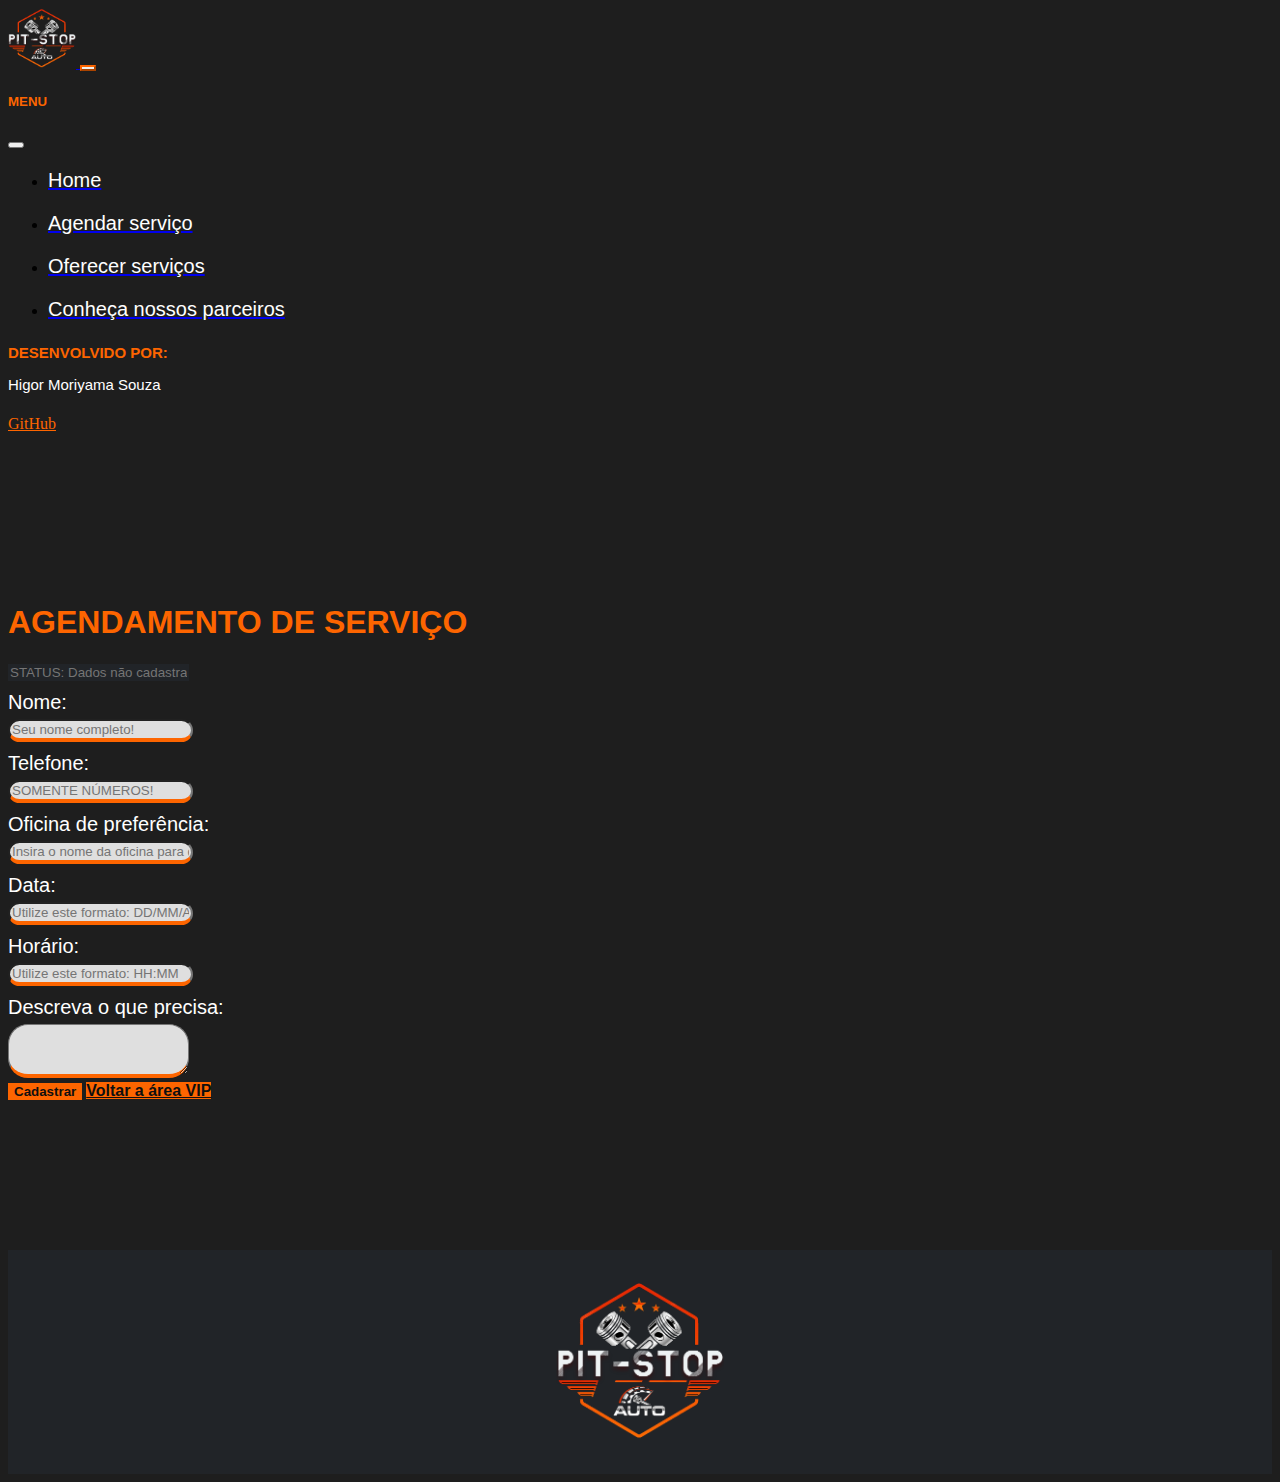
<file: 3.FRONT-END/agend_servico/agend-servico.html>
<!doctype html>
<html lang="pt-BR">

    <head>
        <meta charset="UTF-8">
        <meta name="viewport" content="width=device-width, initial-scale=1">
        <link href="https://cdn.jsdelivr.net/npm/bootstrap@5.2.3/dist/css/bootstrap.min.css" rel="stylesheet" integrity="sha384-rbsA2VBKQhggwzxH7pPCaAqO46MgnOM80zW1RWuH61DGLwZJEdK2Kadq2F9CUG65" crossorigin="anonymous">
        <link rel="stylesheet" href="../style.css">
        <title>pit-stop-agendamento</title>
    </head>
 
    <body>

      <!--HEADER-->
      <nav class="navbar navbar-dark bg-dark fixed-top">
        <div class="container-fluid">
            <a class="navbar-brand" href="/index.html"> <img src="../imagens/headerLogo.png" alt="" id="logo"> </a>
            <button class="navbar-toggler" id="menuBtn" type="button" data-bs-toggle="offcanvas" data-bs-target="#offcanvasDarkNavbar" aria-controls="offcanvasDarkNavbar">
            <span class="navbar-toggler-icon"></span>
            </button>
            <div class="offcanvas offcanvas-end text-bg-dark" tabindex="-1" id="offcanvasDarkNavbar" aria-labelledby="offcanvasDarkNavbarLabel">
            <div class="offcanvas-header">
                <h5 class="offcanvas-title" id="offcanvasDarkNavbarLabel"><p class="txtDestaque"> Menu </p></h5>
                <button type="button" class="btn-close btn-close-white" data-bs-dismiss="offcanvas" aria-label="Close"></button>
            </div>
            <div id="menu" class="offcanvas-body">
                <ul class="navbar-nav justify-content-end flex-grow-1 pe-3">
                <li class="nav-item">
                    <a class="nav-link active" aria-current="page" href="/index.html"> <p class="txt"> Home </p></a>
                </li>
                <li class="nav-item">
                    <a class="nav-link" href="/usuario_cliente/usuario-cliente.html"> <p class="txt"> Agendar serviço </p></a>
                </li>
                <li class="nav-item">
                    <a class="nav-link" href="/usuario_oficina/usuario-Oficina.html"> <p class="txt"> Oferecer serviços </p></a>
                </li>
                <li class="nav-item">
                    <a class="nav-link" href="/parceiros.html"> <p class="txt"> Conheça nossos parceiros </p></a>
                </li>
                </ul> 
            </div>
            <div class="offcanvas-header">
                <h5 class="offcanvas-title" id="offcanvasDarkNavbarLabel"><p id="desenvolvedorTitle"> Desenvolvido por: </p><p id="desenvolvedorName">Higor Moriyama Souza</p></h5>
                <a id="btnGit" type="button" class="btn btn-outline-warning" href="https://github.com/HSMoriyama">GitHub</a>
            </div>
            </div>
        </div>
      </nav>
      <!--HEADER-->

      <div id="pageContent" class="container">

            <h1 class="txtDestaque">Agendamento de serviço</h1>

            <form id="form">
                <input class="form-control" id="status" type="text" placeholder="STATUS: Dados não cadastrados!" aria-label="Disabled input example" disabled><br>

                <!--NOME-->
                <div class="mb-3">
                  <label for="exampleInputEmail1" class="form-label"> <p class="inputLabel"> Nome: </p> </label>
                  <input class="form-control" id="nomeCliente" type="text" placeholder="Seu nome completo!">
                  <div id="emailHelp" class="form-text"></div>
                </div>

                <!--TELEFONE-->
                <div class="mb-3">
                  <label for="exampleInputEmail1" class="form-label"> <p class="inputLabel"> Telefone: </p> </label>
                  <input class="form-control" id="telefoneCliente" type="text" aria-label="default input example" placeholder="SOMENTE NÚMEROS!">
                  <div id="emailHelp" class="form-text"></div>
                </div>

                <!--NOME OFICINA-->
                <div class="mb-3">
                    <label for="exampleInputEmail1" class="form-label"> <p class="inputLabel"> Oficina de preferência: </p> </label>
                    <input class="form-control" id="nomeOficina" type="text" aria-label="default input example" placeholder="Insira o nome da oficina para qual deseja agendar um serviço.">
                    <div id="emailHelp" class="form-text"></div>
                </div>

                <!--DATA-->
                <div class="mb-3">
                  <label for="exampleInputEmail1" class="form-label"> <p class="inputLabel"> Data: </p> </label>
                  <input class="form-control" id="data" type="text" aria-label="default input example" placeholder="Utilize este formato: DD/MM/AAAA!">
                  <div id="emailHelp" class="form-text"></div>
                </div>

                <!--HORARIO-->
                <div class="mb-3">
                  <label for="exampleInputEmail1" class="form-label"> <p class="inputLabel"> Horário: </p> </label>
                  <input class="form-control" id="horario" type="text" aria-label="default input example" placeholder="Utilize este formato: HH:MM">
                  <div id="emailHelp" class="form-text"></div>
                </div>

                <!--DESCRIÇÃO DO SERVIÇO-->
                <div class="mb-3">
                    <label for="exampleFormControlTextarea1" class="form-label"> <p class="inputLabel"> Descreva o que precisa: </p> </label>
                    <textarea class="form-control" id="exampleFormControlTextarea1" rows="3"></textarea>
                </div>

                <!--BOTÃO DE CADASTRO-->
                <button type="submit" class="btn btn-primary" id="btn">Cadastrar</button>
                <a class="btn btn-primary" href="../cliente/area-cliente.html" id="btn">Voltar a área VIP</a>
            </form>

        </div>

    <!--FOOTER-->
        <div id="footerSpace"></div>
        <nav id="servicosHeader" class="section-headers">
            <div class="container-fluid">
                <img id="logoFooter" src="../imagens/headerLogo.png" alt="logo">
            </div>
        </nav>
    <!--FOOTER-->

        <!--SCRIPT BOOTSTRAP-->
        <script src="https://cdn.jsdelivr.net/npm/bootstrap@5.2.3/dist/js/bootstrap.bundle.min.js" integrity="sha384-kenU1KFdBIe4zVF0s0G1M5b4hcpxyD9F7jL+jjXkk+Q2h455rYXK/7HAuoJl+0I4" crossorigin="anonymous"></script>
        <!--SCRIPT-->
        <script src="./agServicoScript.js" defer></script>
    </body>

</html>
</file>
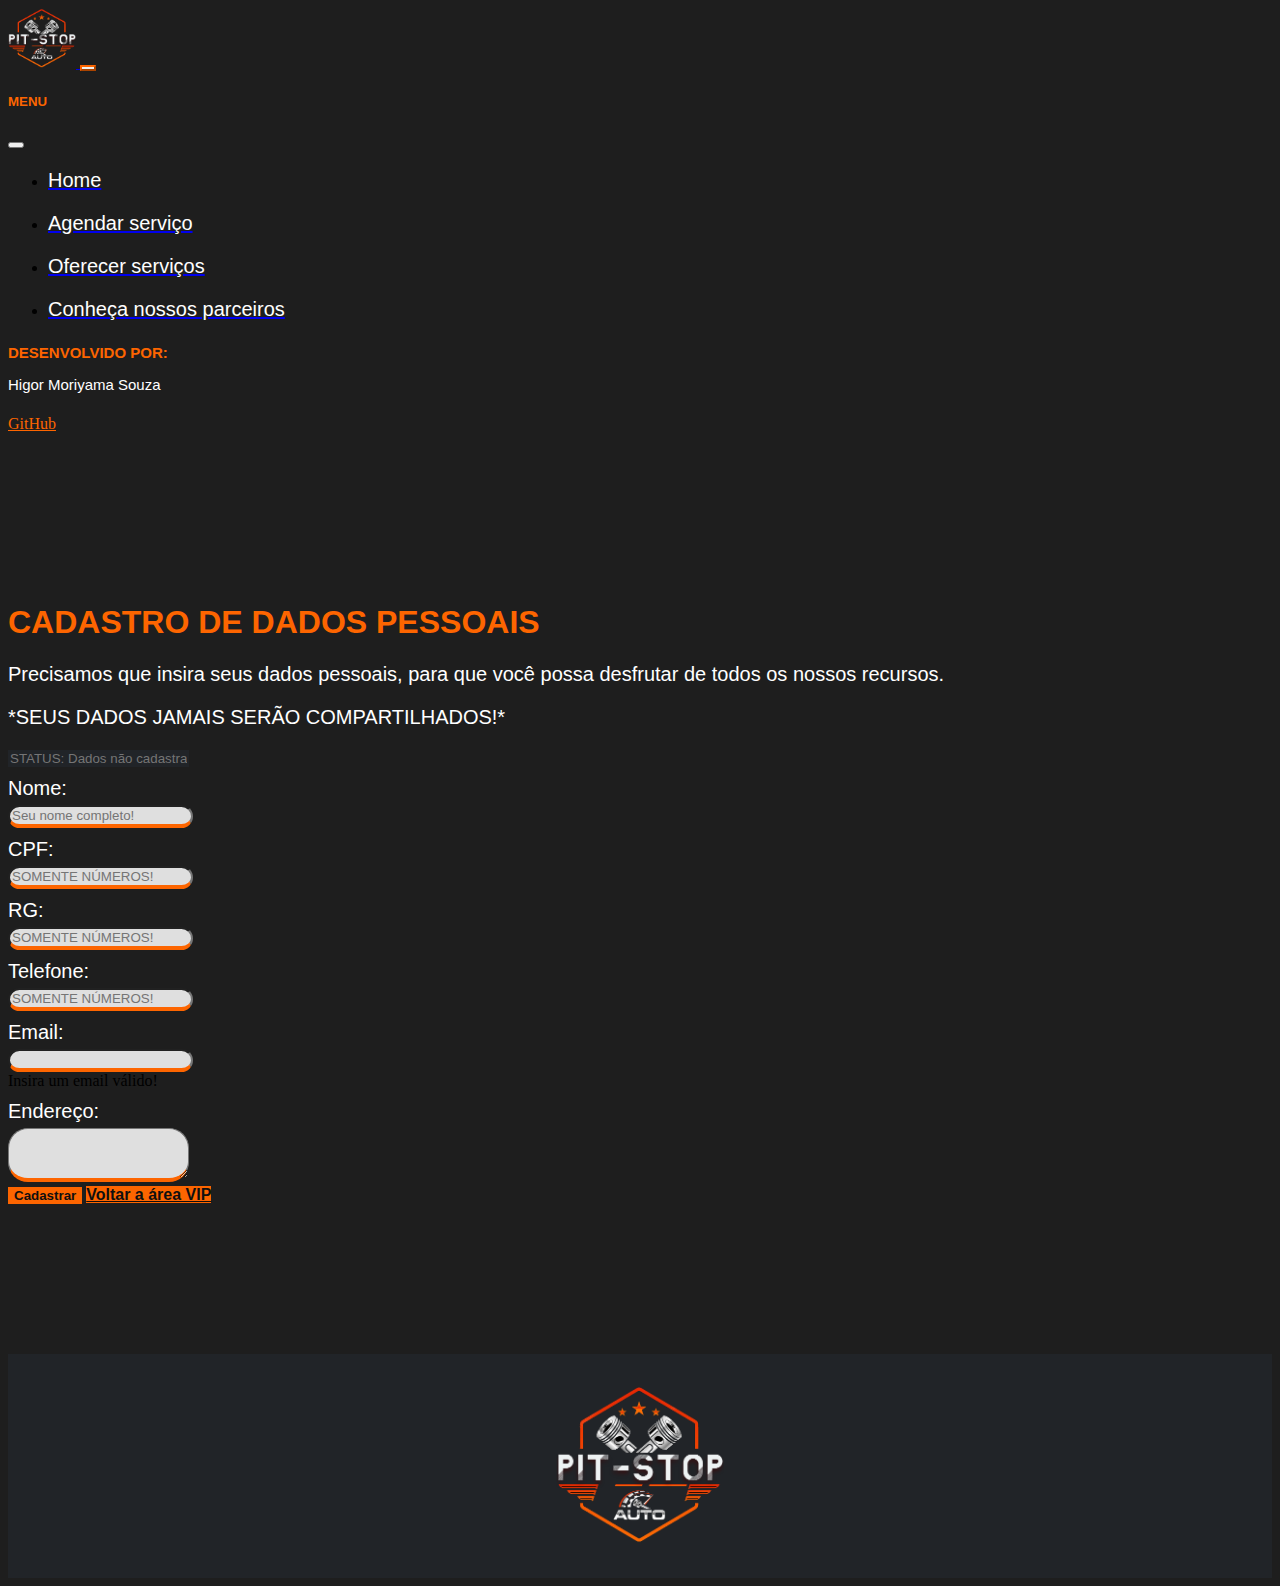
<file: 3.FRONT-END/cliente/cliente.html>
<!doctype html>
<html lang="pt-BR">

    <head>
        <meta charset="UTF-8">
        <meta name="viewport" content="width=device-width, initial-scale=1">
        <link href="https://cdn.jsdelivr.net/npm/bootstrap@5.2.3/dist/css/bootstrap.min.css" rel="stylesheet" integrity="sha384-rbsA2VBKQhggwzxH7pPCaAqO46MgnOM80zW1RWuH61DGLwZJEdK2Kadq2F9CUG65" crossorigin="anonymous">
        <link rel="stylesheet" href="../style.css">
        <title>pit-stop-cadastro</title>
    </head>
 
    <body>

        <!--HEADER-->
        <nav class="navbar navbar-dark bg-dark fixed-top">
            <div class="container-fluid">
                <a class="navbar-brand" href="/index.html"> <img src="../imagens/headerLogo.png" alt="" id="logo"> </a>
                <button class="navbar-toggler" id="menuBtn" type="button" data-bs-toggle="offcanvas" data-bs-target="#offcanvasDarkNavbar" aria-controls="offcanvasDarkNavbar">
                <span class="navbar-toggler-icon"></span>
                </button>
                <div class="offcanvas offcanvas-end text-bg-dark" tabindex="-1" id="offcanvasDarkNavbar" aria-labelledby="offcanvasDarkNavbarLabel">
                <div class="offcanvas-header">
                    <h5 class="offcanvas-title" id="offcanvasDarkNavbarLabel"><p class="txtDestaque"> Menu </p></h5>
                    <button type="button" class="btn-close btn-close-white" data-bs-dismiss="offcanvas" aria-label="Close"></button>
                </div>
                <div id="menu" class="offcanvas-body">
                    <ul class="navbar-nav justify-content-end flex-grow-1 pe-3">
                    <li class="nav-item">
                        <a class="nav-link active" aria-current="page" href="/index.html"> <p class="txt"> Home </p></a>
                    </li>
                    <li class="nav-item">
                        <a class="nav-link" href="/usuario_cliente/usuario-cliente.html"> <p class="txt"> Agendar serviço </p></a>
                    </li>
                    <li class="nav-item">
                        <a class="nav-link" href="/usuario_oficina/usuario-Oficina.html"> <p class="txt"> Oferecer serviços </p></a>
                    </li>
                    <li class="nav-item">
                        <a class="nav-link" href="/parceiros.html"> <p class="txt"> Conheça nossos parceiros </p></a>
                    </li>
                    </ul> 
                </div>
                <div class="offcanvas-header">
                    <h5 class="offcanvas-title" id="offcanvasDarkNavbarLabel"><p id="desenvolvedorTitle"> Desenvolvido por: </p><p id="desenvolvedorName">Higor Moriyama Souza</p></h5>
                    <a id="btnGit" type="button" class="btn btn-outline-warning" href="https://github.com/HSMoriyama">GitHub</a>
                </div>
                </div>
            </div>
        </nav>
        <!--HEADER-->

        <div id="pageContent" class="container">

            <h1 class="txtDestaque">Cadastro de dados pessoais</h1>
            <p class="txt">Precisamos que insira seus dados pessoais, para que você possa desfrutar de todos os nossos recursos.</p>
            <p class="txt">*SEUS DADOS JAMAIS SERÃO COMPARTILHADOS!*</p>

            <form>
                <input class="form-control" id="status" type="text" placeholder="STATUS: Dados não cadastrados!" aria-label="Disabled input example" disabled><br>

                <!--NOME-->
                <div class="mb-3">
                  <label for="exampleInputEmail1" class="form-label"> <p class="inputLabel"> Nome: </p> </label>
                  <input class="form-control" id="nome" type="text" aria-label="default input example" placeholder="Seu nome completo!">
                  <div id="emailHelp" class="form-text"></div>
                </div>

                <!--CPF-->
                <div class="mb-3">
                    <label for="exampleInputEmail1" class="form-label"> <p class="inputLabel"> CPF: </p> </label>
                    <input class="form-control" id="cpf" type="text" aria-label="default input example" placeholder="SOMENTE NÚMEROS!">
                    <div id="emailHelp" class="form-text"></div>
                </div>

                <!--RG-->
                <div class="mb-3">
                    <label for="exampleInputEmail1" class="form-label"> <p class="inputLabel"> RG: </p> </label>
                    <input class="form-control" id="rg" type="text" aria-label="default input example" placeholder="SOMENTE NÚMEROS!">
                    <div id="emailHelp" class="form-text"></div>
                </div>

                <!--Telefone-->
                <div class="mb-3">
                    <label for="exampleInputEmail1" class="form-label"> <p class="inputLabel"> Telefone: </p> </label>
                    <input class="form-control" id="telefone" type="text" aria-label="default input example" placeholder="SOMENTE NÚMEROS!">
                    <div id="emailHelp" class="form-text"></div>
                </div>

                <!--Email-->
                <div class="mb-3">
                    <label for="exampleInputEmail1" class="form-label"> <p class="inputLabel"> Email: </p> </label>
                    <input type="email" class="form-control" id="exampleInputEmail1" aria-describedby="emailHelp">
                    <div id="emailHelp" class="form-text">Insira um email válido!</div>
                </div>

                <!--Endereço-->
                <div class="mb-3">
                    <label for="exampleFormControlTextarea1" class="form-label"> <p class="inputLabel"> Endereço: </p> </label>
                    <textarea class="form-control" id="exampleFormControlTextarea1" rows="3"></textarea>
                </div>

                <!--BOTÃO DE CADASTRO-->
                <button type="submit" class="btn btn-primary" id="btn">Cadastrar</button>
                <a class="btn btn-primary" href="../cliente/area-cliente.html" id="btn">Voltar a área VIP</a>
            </form>

        </div>

    <!--FOOTER-->
        <div id="footerSpace"></div>
        <nav id="servicosHeader" class="section-headers">
            <div class="container-fluid">
                <img id="logoFooter" src="../imagens/headerLogo.png" alt="logo">
            </div>
        </nav>
    <!--FOOTER-->

        <!--SCRIPT BOOTSTRAP-->
        <script src="https://cdn.jsdelivr.net/npm/bootstrap@5.2.3/dist/js/bootstrap.bundle.min.js" integrity="sha384-kenU1KFdBIe4zVF0s0G1M5b4hcpxyD9F7jL+jjXkk+Q2h455rYXK/7HAuoJl+0I4" crossorigin="anonymous"></script>
        <!--SCRIPT--><script src="./clienteScript.js" defer></script>    
    </body>

</html>
</file>
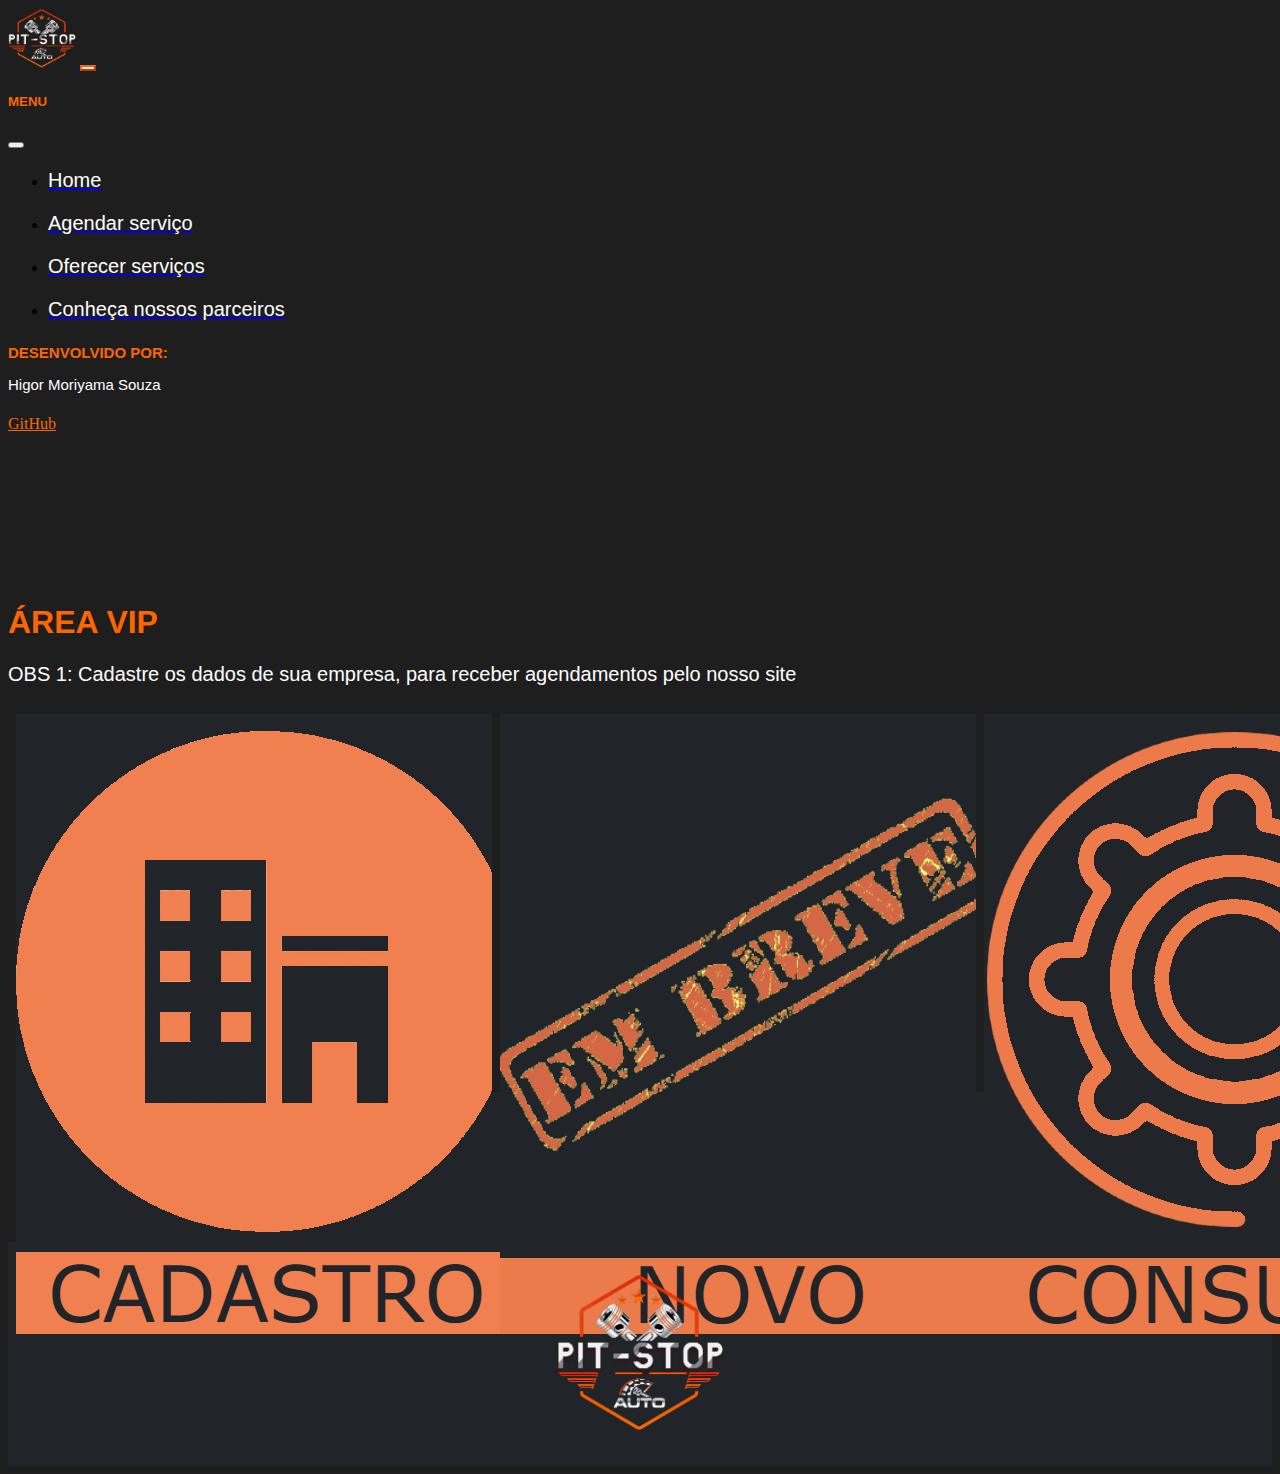
<file: 3.FRONT-END/oficina/area-oficina.html>
<!doctype html>
<html lang="pt-BR">

    <head>
        <meta charset="UTF-8">
        <meta name="viewport" content="width=device-width, initial-scale=1">
        <link href="https://cdn.jsdelivr.net/npm/bootstrap@5.2.3/dist/css/bootstrap.min.css" rel="stylesheet" integrity="sha384-rbsA2VBKQhggwzxH7pPCaAqO46MgnOM80zW1RWuH61DGLwZJEdK2Kadq2F9CUG65" crossorigin="anonymous">
        <link rel="stylesheet" href="../style.css">
        <title>pit-stop-VIP</title>
    </head>
 
    <body>

        <!--HEADER-->
        <nav class="navbar navbar-dark bg-dark fixed-top">
            <div class="container-fluid">
                <a class="navbar-brand" href="/index.html"> <img src="../imagens/headerLogo.png" alt="" id="logo"> </a>
                <button class="navbar-toggler" id="menuBtn" type="button" data-bs-toggle="offcanvas" data-bs-target="#offcanvasDarkNavbar" aria-controls="offcanvasDarkNavbar">
                <span class="navbar-toggler-icon"></span>
                </button>
                <div class="offcanvas offcanvas-end text-bg-dark" tabindex="-1" id="offcanvasDarkNavbar" aria-labelledby="offcanvasDarkNavbarLabel">
                <div class="offcanvas-header">
                    <h5 class="offcanvas-title" id="offcanvasDarkNavbarLabel"><p class="txtDestaque"> Menu </p></h5>
                    <button type="button" class="btn-close btn-close-white" data-bs-dismiss="offcanvas" aria-label="Close"></button>
                </div>
                <div id="menu" class="offcanvas-body">
                    <ul class="navbar-nav justify-content-end flex-grow-1 pe-3">
                    <li class="nav-item">
                        <a class="nav-link active" aria-current="page" href="/index.html"> <p class="txt"> Home </p></a>
                    </li>
                    <li class="nav-item">
                        <a class="nav-link" href="/usuario_cliente/usuario-cliente.html"> <p class="txt"> Agendar serviço </p></a>
                    </li>
                    <li class="nav-item">
                        <a class="nav-link" href="/usuario_oficina/usuario-Oficina.html"> <p class="txt"> Oferecer serviços </p></a>
                    </li>
                    <li class="nav-item">
                        <a class="nav-link" href="/parceiros.html"> <p class="txt"> Conheça nossos parceiros </p></a>
                    </li>
                    </ul> 
                </div>
                <div class="offcanvas-header">
                    <h5 class="offcanvas-title" id="offcanvasDarkNavbarLabel"><p id="desenvolvedorTitle"> Desenvolvido por: </p><p id="desenvolvedorName">Higor Moriyama Souza</p></h5>
                    <a id="btnGit" type="button" class="btn btn-outline-warning" href="https://github.com/HSMoriyama">GitHub</a>
                </div>
                </div>
            </div>
        </nav>
        <!--HEADER-->        

        <div id="pageContent" class="container">

            <h1 class="txtDestaque">Área VIP</h1>
            <p class="txt">OBS 1: Cadastre os dados de sua empresa, para receber agendamentos pelo nosso site</p>

            <div id="vipCardsContainer" class="container">

                <div class="vipCards"><a href="../oficina/oficina.html"><img src="../imagens/area-oficina/cadOficina1.jpg" alt="" class="img-fluid"></a></div>
                <div class="vipCards"><a href=""><img src="../imagens/emBreve.jpg" alt="" class="img-fluid"></a></div>
                <div class="vipCards"><a href="./consulta-servico.html"><img src="../imagens/area-cliente/consultaServico2.jpg" alt="" class="img-fluid"></a></div>

            </div>
        </div>

    <!--FOOTER-->
        <div id="footerSpace"></div>
        <nav id="servicosHeader" class="section-headers">
            <div class="container-fluid">
                <img id="logoFooter" src="../imagens/headerLogo.png" alt="logo">
            </div>
        </nav>
    <!--FOOTER-->

    <!--SCRIPT BOOTSTRAP-->
    <script src="https://cdn.jsdelivr.net/npm/bootstrap@5.2.3/dist/js/bootstrap.bundle.min.js" integrity="sha384-kenU1KFdBIe4zVF0s0G1M5b4hcpxyD9F7jL+jjXkk+Q2h455rYXK/7HAuoJl+0I4" crossorigin="anonymous"></script>
    </body>

</html>
</file>
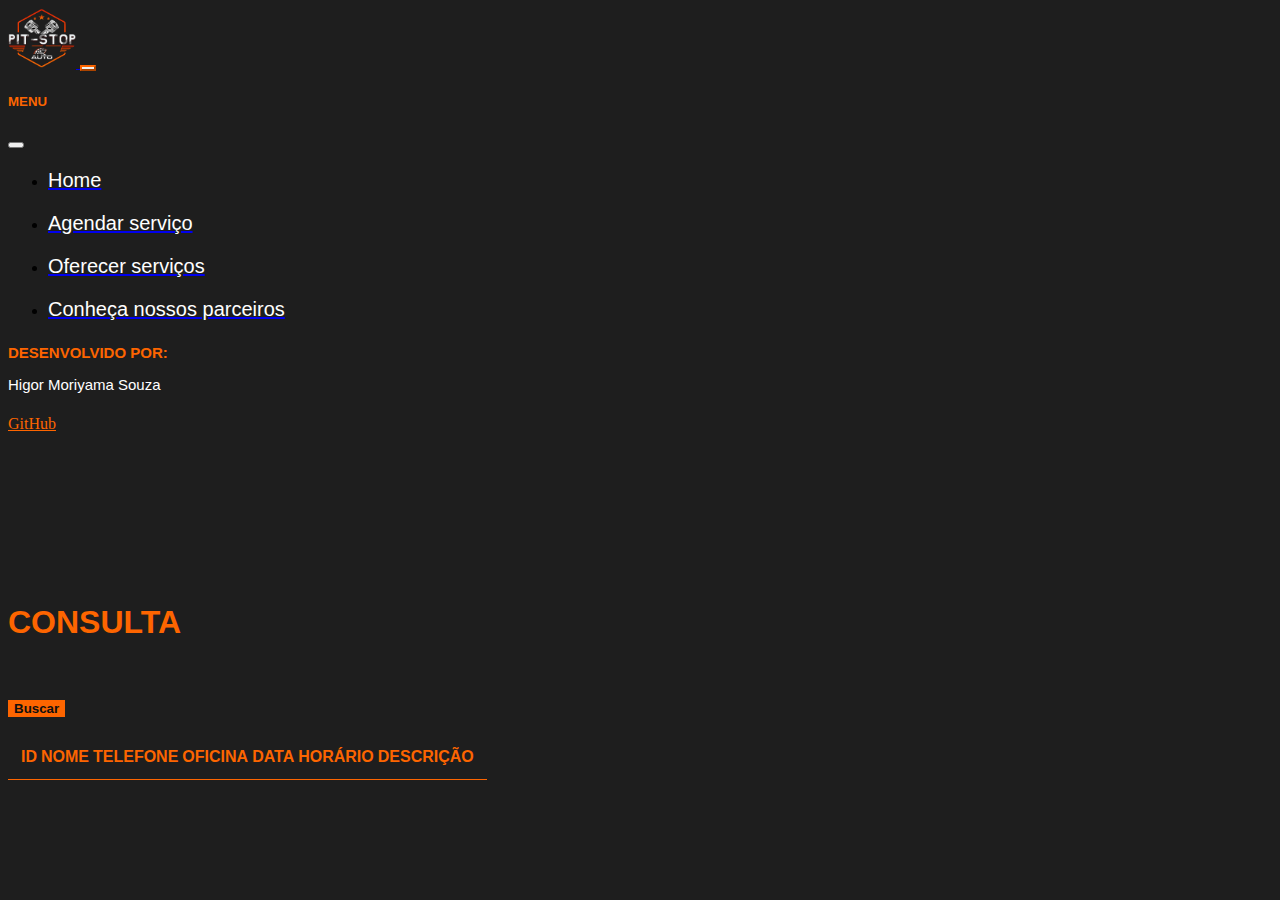
<file: 3.FRONT-END/oficina/consulta-servico.html>
<!doctype html>
<html lang="pt-BR">

    <head>
        <meta charset="UTF-8">
        <meta name="viewport" content="width=device-width, initial-scale=1">
        <link href="https://cdn.jsdelivr.net/npm/bootstrap@5.2.3/dist/css/bootstrap.min.css" rel="stylesheet" integrity="sha384-rbsA2VBKQhggwzxH7pPCaAqO46MgnOM80zW1RWuH61DGLwZJEdK2Kadq2F9CUG65" crossorigin="anonymous">
        <link rel="stylesheet" href="../style.css">
        
        <title>pit-stop-consulta</title>
    </head>
 
    <body>

        <!--HEADER-->
        <nav class="navbar navbar-dark bg-dark fixed-top">
            <div class="container-fluid">
                <a class="navbar-brand" href="/index.html"> <img src="../imagens/headerLogo.png" alt="" id="logo"> </a>
                <button class="navbar-toggler" id="menuBtn" type="button" data-bs-toggle="offcanvas" data-bs-target="#offcanvasDarkNavbar" aria-controls="offcanvasDarkNavbar">
                <span class="navbar-toggler-icon"></span>
                </button>
                <div class="offcanvas offcanvas-end text-bg-dark" tabindex="-1" id="offcanvasDarkNavbar" aria-labelledby="offcanvasDarkNavbarLabel">
                <div class="offcanvas-header">
                    <h5 class="offcanvas-title" id="offcanvasDarkNavbarLabel"><p class="txtDestaque"> Menu </p></h5>
                    <button type="button" class="btn-close btn-close-white" data-bs-dismiss="offcanvas" aria-label="Close"></button>
                </div>
                <div id="menu" class="offcanvas-body">
                    <ul class="navbar-nav justify-content-end flex-grow-1 pe-3">
                    <li class="nav-item">
                        <a class="nav-link active" aria-current="page" href="/index.html"> <p class="txt"> Home </p></a>
                    </li>
                    <li class="nav-item">
                        <a class="nav-link" href="/usuario_cliente/usuario-cliente.html"> <p class="txt"> Agendar serviço </p></a>
                    </li>
                    <li class="nav-item">
                        <a class="nav-link" href="/usuario_oficina/usuario-Oficina.html"> <p class="txt"> Oferecer serviços </p></a>
                    </li>
                    <li class="nav-item">
                        <a class="nav-link" href="/parceiros.html"> <p class="txt"> Conheça nossos parceiros </p></a>
                    </li>
                    </ul> 
                </div>
                <div class="offcanvas-header">
                    <h5 class="offcanvas-title" id="offcanvasDarkNavbarLabel"><p id="desenvolvedorTitle"> Desenvolvido por: </p><p id="desenvolvedorName">Higor Moriyama Souza</p></h5>
                    <a id="btnGit" type="button" class="btn btn-outline-warning" href="https://github.com/HSMoriyama">GitHub</a>
                </div>
                </div>
            </div>
        </nav>
        <!--HEADER-->

        <div id="pageContent" class="container">
            <h1 class="tableBuscaTitulo">CONSULTA</h1>
            <div class="consulta">    
                <br><br>
                <button onclick="consultarServicos()" type="button" class="btn btn-primary" id="btnBusca">Buscar</button>
                <br><br>
                
                <table class="table table-dark table-striped" id="listaServicos">
                    
                    <thead>
                        
                        <tr>
                            <th class="txtDestaque">ID</th>
                            <th class="txtDestaque">NOME</th>
                            <th class="txtDestaque">TELEFONE</th>
                            <th class="txtDestaque">OFICINA</th>
                            <th class="txtDestaque">DATA</th>
                            <th class="txtDestaque">HORÁRIO</th>
                            <th class="txtDestaque">DESCRIÇÃO</th>
                            
                        </tr>

                    </thead>
        
                </table>
                
            </div>
            
        </div>

    <!--SCRIPT BOOTSTRAP-->
    <script src="https://cdn.jsdelivr.net/npm/bootstrap@5.2.3/dist/js/bootstrap.bundle.min.js" integrity="sha384-kenU1KFdBIe4zVF0s0G1M5b4hcpxyD9F7jL+jjXkk+Q2h455rYXK/7HAuoJl+0I4" crossorigin="anonymous"></script>
    <script src="./oficinaScript.js"></script>
    </body>

</html>
</file>
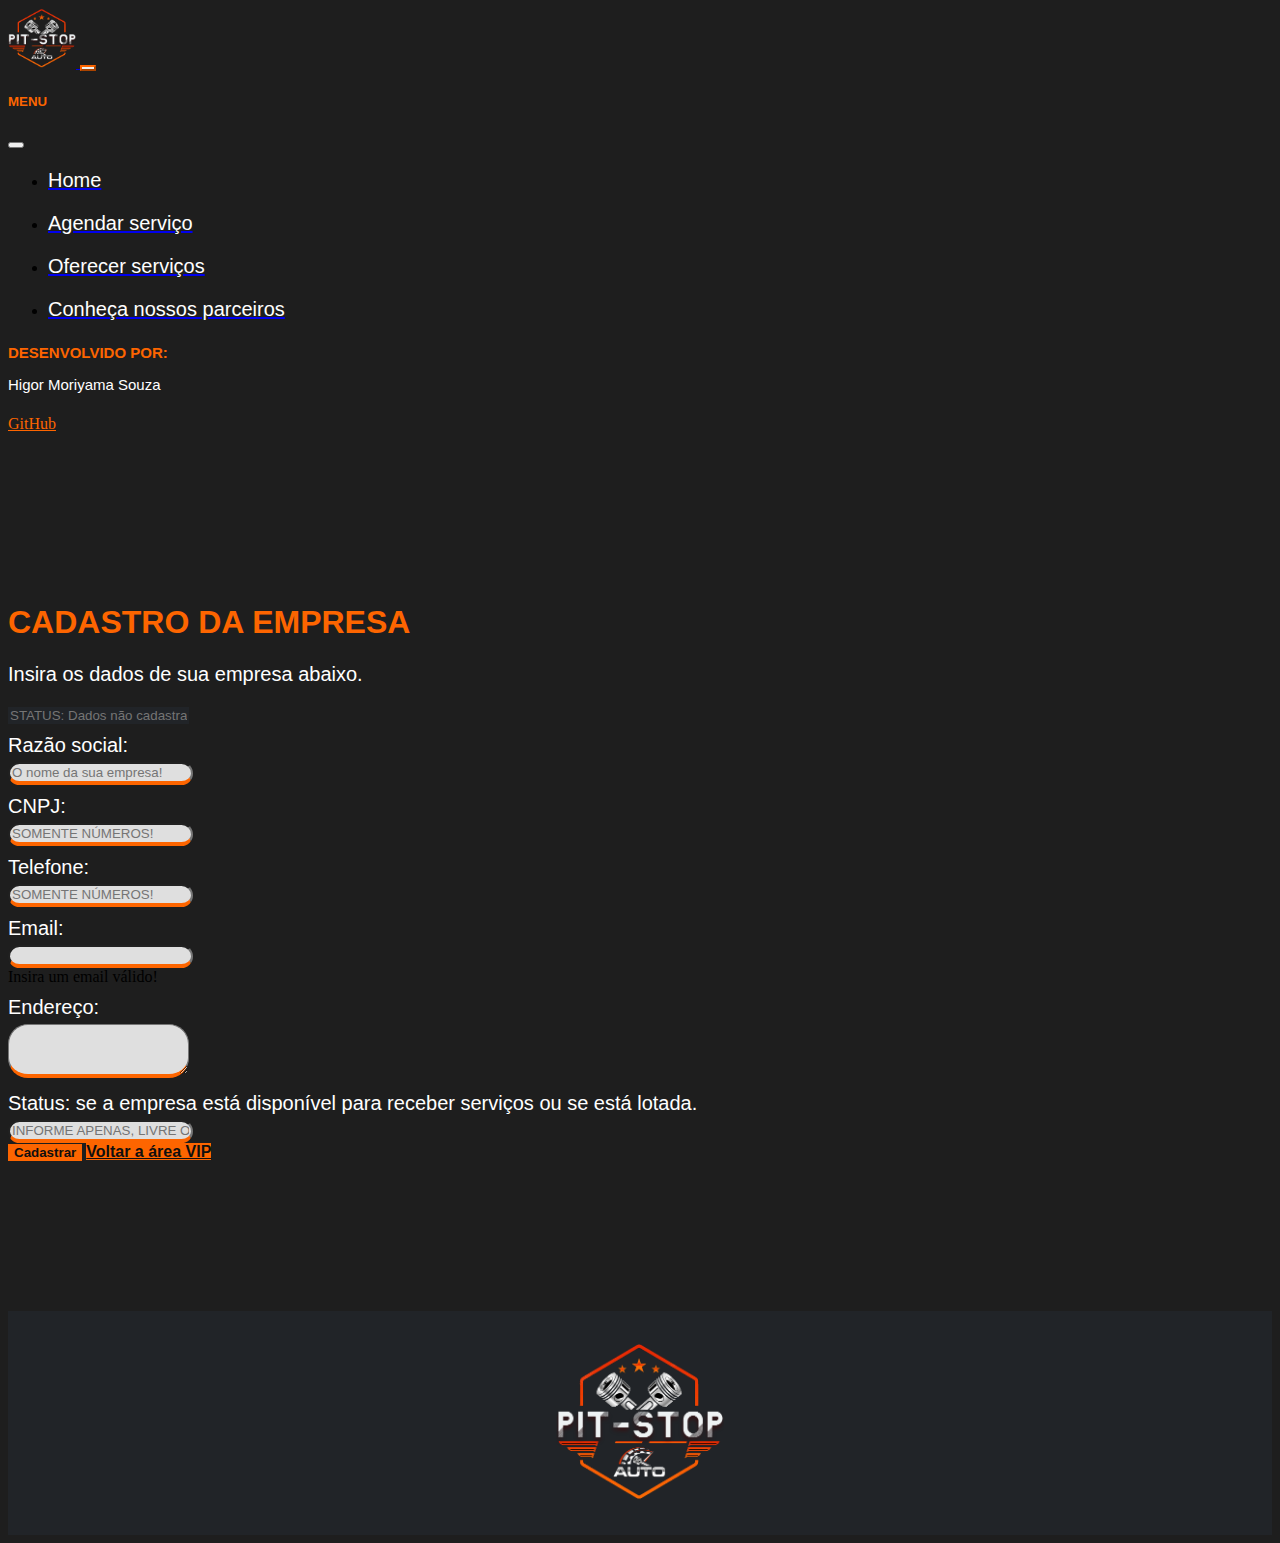
<file: 3.FRONT-END/oficina/oficina.html>
<!doctype html>
<html lang="pt-BR">

    <head>
        <meta charset="UTF-8">
        <meta name="viewport" content="width=device-width, initial-scale=1">
        <link href="https://cdn.jsdelivr.net/npm/bootstrap@5.2.3/dist/css/bootstrap.min.css" rel="stylesheet" integrity="sha384-rbsA2VBKQhggwzxH7pPCaAqO46MgnOM80zW1RWuH61DGLwZJEdK2Kadq2F9CUG65" crossorigin="anonymous">
        <link rel="stylesheet" href="../style.css">
        <title>pit-stop-oficina</title>
    </head>
 
    <body>

        <!--HEADER-->
        <nav class="navbar navbar-dark bg-dark fixed-top">
            <div class="container-fluid">
                <a class="navbar-brand" href="/index.html"> <img src="../imagens/headerLogo.png" alt="" id="logo"> </a>
                <button class="navbar-toggler" id="menuBtn" type="button" data-bs-toggle="offcanvas" data-bs-target="#offcanvasDarkNavbar" aria-controls="offcanvasDarkNavbar">
                <span class="navbar-toggler-icon"></span>
                </button>
                <div class="offcanvas offcanvas-end text-bg-dark" tabindex="-1" id="offcanvasDarkNavbar" aria-labelledby="offcanvasDarkNavbarLabel">
                <div class="offcanvas-header">
                    <h5 class="offcanvas-title" id="offcanvasDarkNavbarLabel"><p class="txtDestaque"> Menu </p></h5>
                    <button type="button" class="btn-close btn-close-white" data-bs-dismiss="offcanvas" aria-label="Close"></button>
                </div>
                <div id="menu" class="offcanvas-body">
                    <ul class="navbar-nav justify-content-end flex-grow-1 pe-3">
                    <li class="nav-item">
                        <a class="nav-link active" aria-current="page" href="/index.html"> <p class="txt"> Home </p></a>
                    </li>
                    <li class="nav-item">
                        <a class="nav-link" href="/usuario_cliente/usuario-cliente.html"> <p class="txt"> Agendar serviço </p></a>
                    </li>
                    <li class="nav-item">
                        <a class="nav-link" href="/usuario_oficina/usuario-Oficina.html"> <p class="txt"> Oferecer serviços </p></a>
                    </li>
                    <li class="nav-item">
                        <a class="nav-link" href="/parceiros.html"> <p class="txt"> Conheça nossos parceiros </p></a>
                    </li>
                    </ul> 
                </div>
                <div class="offcanvas-header">
                    <h5 class="offcanvas-title" id="offcanvasDarkNavbarLabel"><p id="desenvolvedorTitle"> Desenvolvido por: </p><p id="desenvolvedorName">Higor Moriyama Souza</p></h5>
                    <a id="btnGit" type="button" class="btn btn-outline-warning" href="https://github.com/HSMoriyama">GitHub</a>
                </div>
                </div>
            </div>
        </nav>
        <!--HEADER-->

        <div id="pageContent" class="container">

            <h1 class="txtDestaque">Cadastro da empresa</h1>
            <p class="txt">Insira os dados de sua empresa abaixo.</p>

            <form>
                <input class="form-control" id="status" type="text" placeholder="STATUS: Dados não cadastrados!" aria-label="Disabled input example" disabled><br>

                <!--NOME OFICINA-->
                <div class="mb-3">
                  <label for="exampleInputEmail1" class="form-label"> <p class="inputLabel"> Razão social: </p> </label>
                  <input class="form-control" id="razaoSocial" type="text" aria-label="default input example" placeholder="O nome da sua empresa!">
                  <div id="emailHelp" class="form-text"></div>
                </div>

                <!--CNPJ-->
                <div class="mb-3">
                    <label for="exampleInputEmail1" class="form-label"> <p class="inputLabel"> CNPJ: </p> </label>
                    <input class="form-control" id="cnpj" type="text" aria-label="default input example" placeholder="SOMENTE NÚMEROS!">
                    <div id="emailHelp" class="form-text"></div>
                </div>

                <!--TELEFONE-->
                <div class="mb-3">
                    <label for="exampleInputEmail1" class="form-label"> <p class="inputLabel"> Telefone: </p> </label>
                    <input class="form-control" id="telefone" type="text" aria-label="default input example" placeholder="SOMENTE NÚMEROS!">
                    <div id="emailHelp" class="form-text"></div>
                </div>

                <!--Email-->
                <div class="mb-3">
                    <label for="exampleInputEmail1" class="form-label"> <p class="inputLabel"> Email: </p> </label>
                    <input type="email" class="form-control" id="exampleInputEmail1" aria-describedby="emailHelp">
                    <div id="emailHelp" class="form-text">Insira um email válido!</div>
                </div>

                <!--Endereço-->
                <div class="mb-3">
                    <label for="exampleFormControlTextarea1" class="form-label"> <p class="inputLabel"> Endereço: </p> </label>
                    <textarea class="form-control" id="exampleFormControlTextarea1" rows="3"></textarea>
                </div>

                <!--Status-->
                <div class="mb-3">
                    <label for="exampleInputEmail1" class="form-label"> <p class="inputLabel"> Status: se a empresa está disponível para receber serviços ou se está lotada.</p> </label>
                    <input class="form-control" id="statusOficina" type="text" aria-label="default input example" placeholder="INFORME APENAS, LIVRE OU LOTADA">
                    <div id="emailHelp" class="form-text"></div>
                </div>

                <!--BOTÃO DE CADASTRO-->
                <button type="submit" class="btn btn-primary" id="btn">Cadastrar</button>
                <a class="btn btn-primary" href="../oficina/area-oficina.html" id="btn">Voltar a área VIP</a>
            </form>

        </div>

    <!--FOOTER-->
        <div id="footerSpace"></div>
        <nav id="servicosHeader" class="section-headers">
            <div class="container-fluid">
                <img id="logoFooter" src="../imagens/headerLogo.png" alt="logo">
            </div>
        </nav>
    <!--FOOTER-->

    <!--SCRIPT BOOTSTRAP-->
    <script src="https://cdn.jsdelivr.net/npm/bootstrap@5.2.3/dist/js/bootstrap.bundle.min.js" integrity="sha384-kenU1KFdBIe4zVF0s0G1M5b4hcpxyD9F7jL+jjXkk+Q2h455rYXK/7HAuoJl+0I4" crossorigin="anonymous"></script>
    <!--SCRIPT-->
    <script src="./oficinaScript.js" defer></script>
    </body>

</html>
</file>
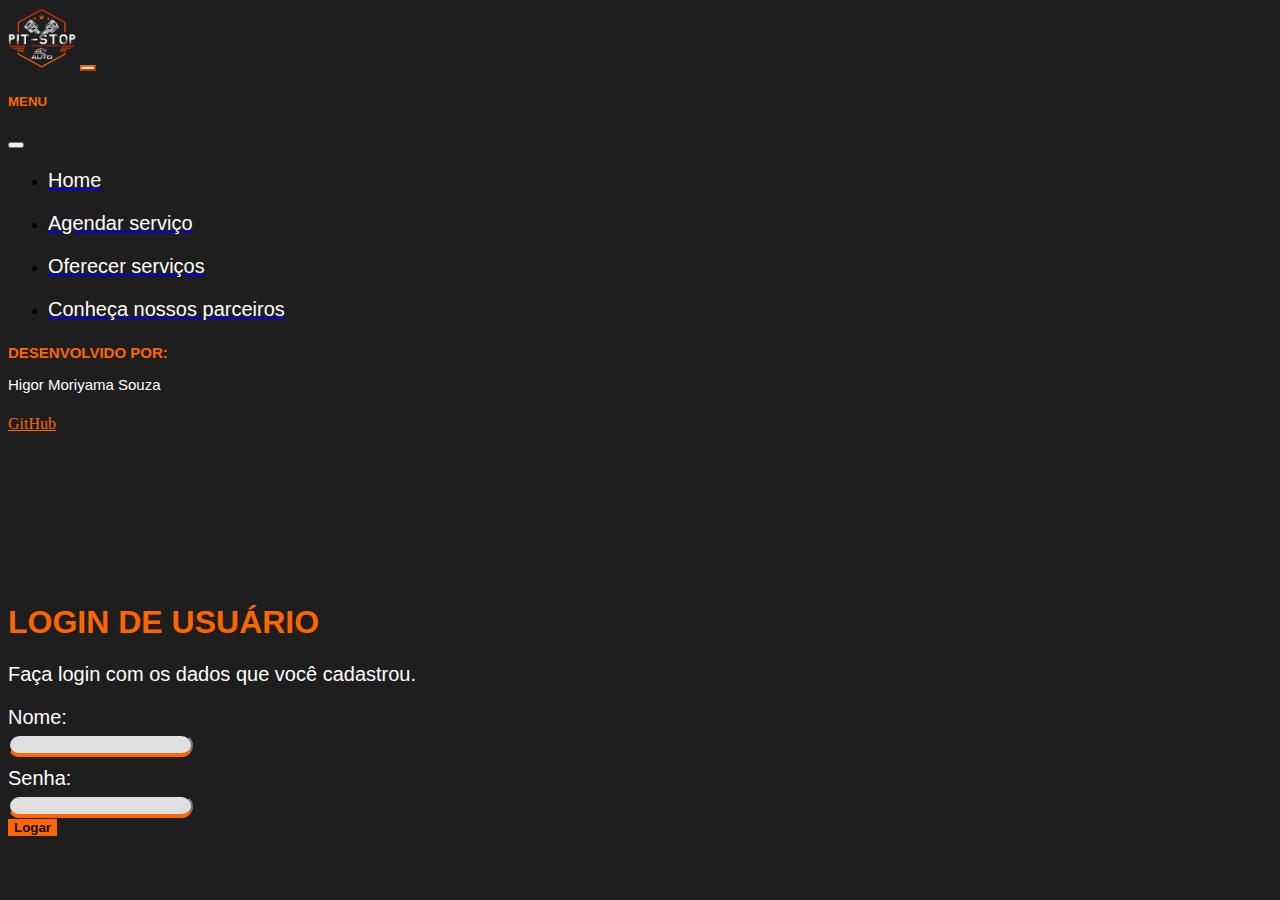
<file: 3.FRONT-END/usuario_cliente/login-cliente.html>
<!doctype html>
<html lang="pt-BR">

    <head>
        <meta charset="UTF-8">
        <meta name="viewport" content="width=device-width, initial-scale=1">
        <link href="https://cdn.jsdelivr.net/npm/bootstrap@5.2.3/dist/css/bootstrap.min.css" rel="stylesheet" integrity="sha384-rbsA2VBKQhggwzxH7pPCaAqO46MgnOM80zW1RWuH61DGLwZJEdK2Kadq2F9CUG65" crossorigin="anonymous">
        <link rel="stylesheet" href="../style.css">
        <title>pit-stop-login-user</title>
    </head>
 
    <body>

        <!--HEADER-->
        <nav class="navbar navbar-dark bg-dark fixed-top">
            <div class="container-fluid">
                <a class="navbar-brand" href="/index.html"> <img src="../imagens/headerLogo.png" alt="" id="logo"> </a>
                <button class="navbar-toggler" id="menuBtn" type="button" data-bs-toggle="offcanvas" data-bs-target="#offcanvasDarkNavbar" aria-controls="offcanvasDarkNavbar">
                <span class="navbar-toggler-icon"></span>
                </button>
                <div class="offcanvas offcanvas-end text-bg-dark" tabindex="-1" id="offcanvasDarkNavbar" aria-labelledby="offcanvasDarkNavbarLabel">
                <div class="offcanvas-header">
                    <h5 class="offcanvas-title" id="offcanvasDarkNavbarLabel"><p class="txtDestaque"> Menu </p></h5>
                    <button type="button" class="btn-close btn-close-white" data-bs-dismiss="offcanvas" aria-label="Close"></button>
                </div>
                <div id="menu" class="offcanvas-body">
                    <ul class="navbar-nav justify-content-end flex-grow-1 pe-3">
                    <li class="nav-item">
                        <a class="nav-link active" aria-current="page" href="/index.html"> <p class="txt"> Home </p></a>
                    </li>
                    <li class="nav-item">
                        <a class="nav-link" href="/usuario_cliente/usuario-cliente.html"> <p class="txt"> Agendar serviço </p></a>
                    </li>
                    <li class="nav-item">
                        <a class="nav-link" href="/usuario_oficina/usuario-Oficina.html"> <p class="txt"> Oferecer serviços </p></a>
                    </li>
                    <li class="nav-item">
                        <a class="nav-link" href="/parceiros.html"> <p class="txt"> Conheça nossos parceiros </p></a>
                    </li>
                    </ul> 
                </div>
                <div class="offcanvas-header">
                    <h5 class="offcanvas-title" id="offcanvasDarkNavbarLabel"><p id="desenvolvedorTitle"> Desenvolvido por: </p><p id="desenvolvedorName">Higor Moriyama Souza</p></h5>
                    <a id="btnGit" type="button" class="btn btn-outline-warning" href="https://github.com/HSMoriyama">GitHub</a>
                </div>
                </div>
            </div>
        </nav>
        <!--HEADER-->

        <div id="pageContent" class="container">

            <h1 class="txtDestaque">Login de usuário</h1>
            <p class="txt">Faça login com os dados que você cadastrou.</p>

            <form>
                <!--NOME-->
                <div class="mb-3">
                  <label for="exampleInputEmail1" class="form-label"><p class="inputLabel">Nome:</p></label>
                  <input class="form-control" id="nomeUser" type="text" aria-label="default input example">
                  <div id="emailHelp" class="form-text"></div>
                </div>

                <!--SENHA-->
                <div class="mb-3" id="senhaContainer">
                  <label for="exampleInputPassword1" class="form-label"><p class="inputLabel">Senha:</p></label>
                  <input type="password" class="form-control" id="exampleInputPassword1">
                </div>
                <!--BOTÃO DE CADASTRO-->
                <button type="submit" class="btn btn-primary" id="btn">Logar</button>
            </form>

        </div>



        <!--SCRIPT BOOTSTRAP-->
        <script src="https://cdn.jsdelivr.net/npm/bootstrap@5.2.3/dist/js/bootstrap.bundle.min.js" integrity="sha384-kenU1KFdBIe4zVF0s0G1M5b4hcpxyD9F7jL+jjXkk+Q2h455rYXK/7HAuoJl+0I4" crossorigin="anonymous"></script>
        <!--SCRIPT-->
        <script src="./loginClienteScript.js" defer></script>
    </body>

</html>
</file>
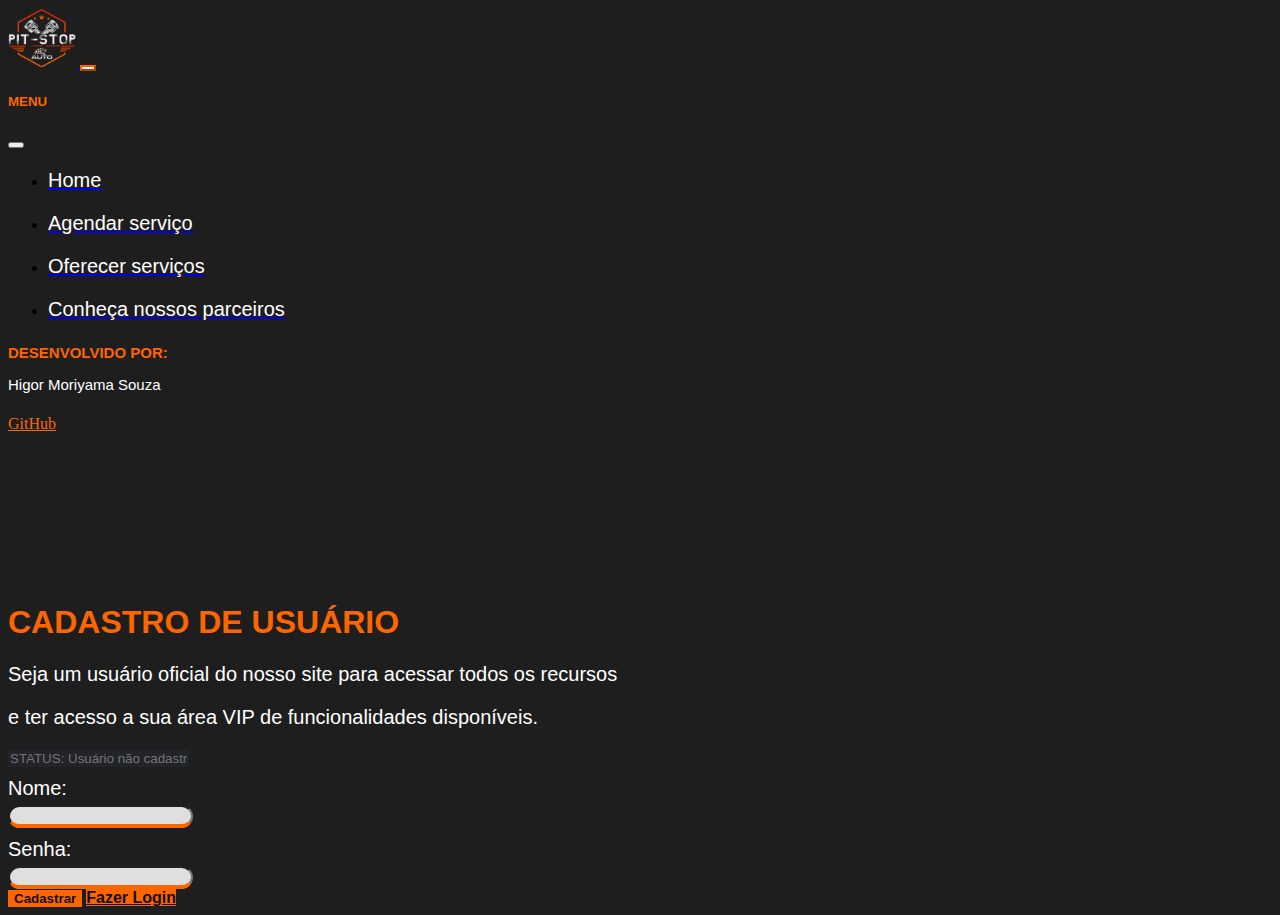
<file: 3.FRONT-END/usuario_cliente/usuario-cliente.html>
<!doctype html>
<html lang="pt-BR">

    <head>
        <meta charset="UTF-8">
        <meta name="viewport" content="width=device-width, initial-scale=1">
        <link href="https://cdn.jsdelivr.net/npm/bootstrap@5.2.3/dist/css/bootstrap.min.css" rel="stylesheet" integrity="sha384-rbsA2VBKQhggwzxH7pPCaAqO46MgnOM80zW1RWuH61DGLwZJEdK2Kadq2F9CUG65" crossorigin="anonymous">
        <link rel="stylesheet" href="../style.css">
        <title>pit-stop-add-user</title>
    </head>
 
    <body>

        <!--HEADER-->
        <nav class="navbar navbar-dark bg-dark fixed-top">
            <div class="container-fluid">
                <a class="navbar-brand" href="/index.html"> <img src="../imagens/headerLogo.png" alt="" id="logo"> </a>
                <button class="navbar-toggler" id="menuBtn" type="button" data-bs-toggle="offcanvas" data-bs-target="#offcanvasDarkNavbar" aria-controls="offcanvasDarkNavbar">
                <span class="navbar-toggler-icon"></span>
                </button>
                <div class="offcanvas offcanvas-end text-bg-dark" tabindex="-1" id="offcanvasDarkNavbar" aria-labelledby="offcanvasDarkNavbarLabel">
                <div class="offcanvas-header">
                    <h5 class="offcanvas-title" id="offcanvasDarkNavbarLabel"><p class="txtDestaque"> Menu </p></h5>
                    <button type="button" class="btn-close btn-close-white" data-bs-dismiss="offcanvas" aria-label="Close"></button>
                </div>
                <div id="menu" class="offcanvas-body">
                    <ul class="navbar-nav justify-content-end flex-grow-1 pe-3">
                    <li class="nav-item">
                        <a class="nav-link active" aria-current="page" href="/index.html"> <p class="txt"> Home </p></a>
                    </li>
                    <li class="nav-item">
                        <a class="nav-link" href="/usuario_cliente/usuario-cliente.html"> <p class="txt"> Agendar serviço </p></a>
                    </li>
                    <li class="nav-item">
                        <a class="nav-link" href="/usuario_oficina/usuario-Oficina.html"> <p class="txt"> Oferecer serviços </p></a>
                    </li>
                    <li class="nav-item">
                        <a class="nav-link" href="/parceiros.html"> <p class="txt"> Conheça nossos parceiros </p></a>
                    </li>
                    </ul> 
                </div>
                <div class="offcanvas-header">
                    <h5 class="offcanvas-title" id="offcanvasDarkNavbarLabel"><p id="desenvolvedorTitle"> Desenvolvido por: </p><p id="desenvolvedorName">Higor Moriyama Souza</p></h5>
                    <a id="btnGit" type="button" class="btn btn-outline-warning" href="https://github.com/HSMoriyama">GitHub</a>
                </div>
                </div>
            </div>
        </nav>
        <!--HEADER-->

        <div id="pageContent" class="container">

            <h1 class="txtDestaque">Cadastro de usuário</h1>
            <p class="txt">Seja um usuário oficial do nosso site para acessar todos os recursos</p>
            <p class="txt">e ter acesso a sua área VIP de funcionalidades disponíveis.</p>

            <form>
                <input class="form-control" id="status" type="text" placeholder="STATUS: Usuário não cadastrado!" aria-label="Disabled input example" disabled><br>

                <!--NOME-->
                <div class="mb-3">
                  <label for="exampleInputEmail1" class="form-label"><p class="inputLabel">Nome:</p></label>
                  <input class="form-control" id="nomeUser" type="text" aria-label="default input example">
                  <div id="emailHelp" class="form-text"></div>
                </div>

                <!--SENHA-->
                <div class="mb-3">
                  <label for="exampleInputPassword1" class="form-label"><p class="inputLabel">Senha:</p></label>
                  <input type="password" class="form-control" id="exampleInputPassword1">
                </div>
                <!--BOTÃO DE CADASTRO-->
                <button type="submit" class="btn btn-primary" id="btn">Cadastrar</button>
                <a class="btn btn-primary" href="../usuario_cliente/login-cliente.html" id="btn">Fazer Login</a>
            </form>

        </div>



        <!--SCRIPT BOOTSTRAP-->
        <script src="https://cdn.jsdelivr.net/npm/bootstrap@5.2.3/dist/js/bootstrap.bundle.min.js" integrity="sha384-kenU1KFdBIe4zVF0s0G1M5b4hcpxyD9F7jL+jjXkk+Q2h455rYXK/7HAuoJl+0I4" crossorigin="anonymous"></script>
        <!--SCRIPT-->
        <script src="./userClienteScript.js" defer></script>
    </body>

</html>
</file>
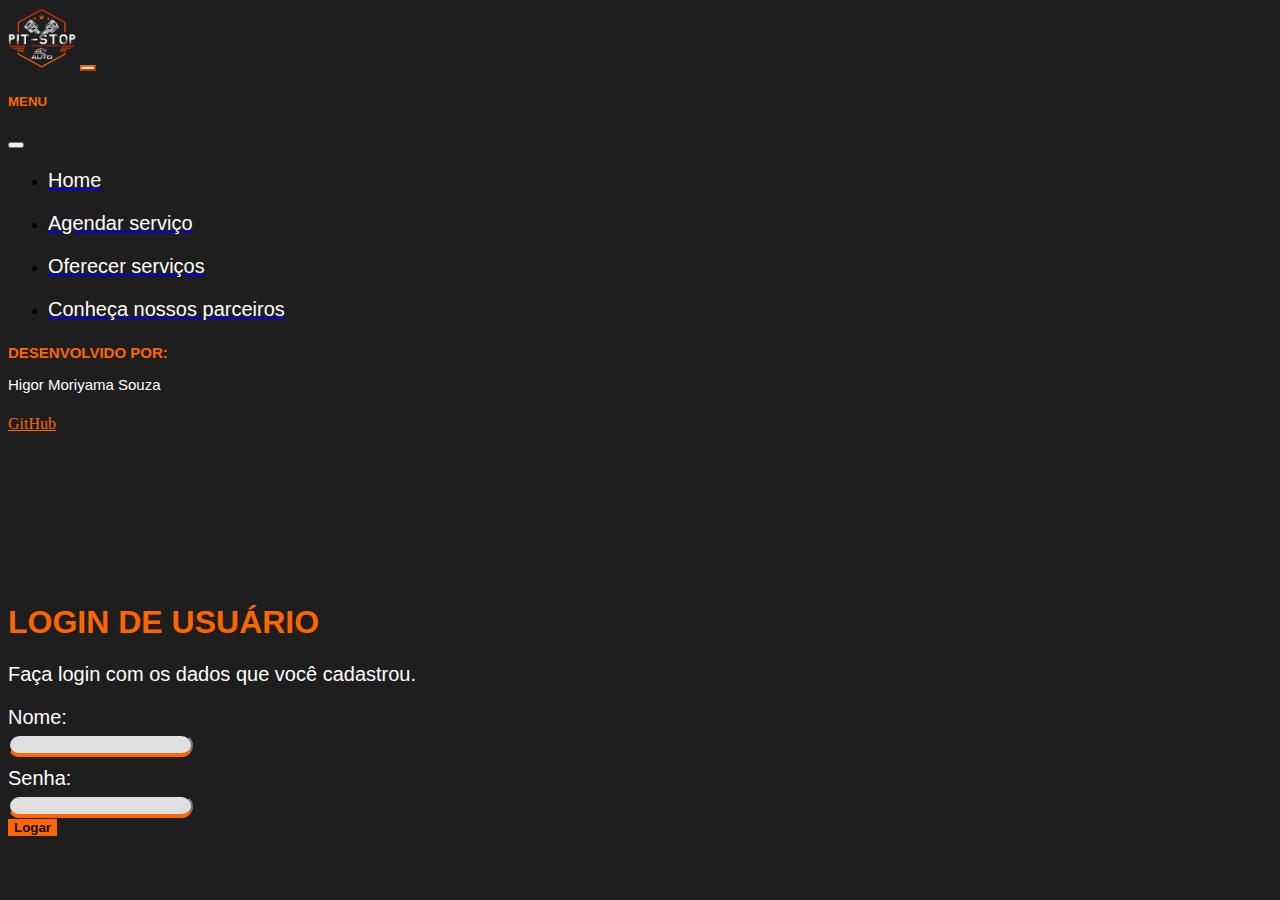
<file: 3.FRONT-END/usuario_oficina/login-oficina.html>
<!doctype html>
<html lang="pt-BR">

    <head>
        <meta charset="UTF-8">
        <meta name="viewport" content="width=device-width, initial-scale=1">
        <link href="https://cdn.jsdelivr.net/npm/bootstrap@5.2.3/dist/css/bootstrap.min.css" rel="stylesheet" integrity="sha384-rbsA2VBKQhggwzxH7pPCaAqO46MgnOM80zW1RWuH61DGLwZJEdK2Kadq2F9CUG65" crossorigin="anonymous">
        <link rel="stylesheet" href="../style.css">
        <title>pit-stop-login-user</title>
    </head>
 
    <body>

        <!--HEADER-->
        <nav class="navbar navbar-dark bg-dark fixed-top">
            <div class="container-fluid">
                <a class="navbar-brand" href="/index.html"> <img src="../imagens/headerLogo.png" alt="" id="logo"> </a>
                <button class="navbar-toggler" id="menuBtn" type="button" data-bs-toggle="offcanvas" data-bs-target="#offcanvasDarkNavbar" aria-controls="offcanvasDarkNavbar">
                <span class="navbar-toggler-icon"></span>
                </button>
                <div class="offcanvas offcanvas-end text-bg-dark" tabindex="-1" id="offcanvasDarkNavbar" aria-labelledby="offcanvasDarkNavbarLabel">
                <div class="offcanvas-header">
                    <h5 class="offcanvas-title" id="offcanvasDarkNavbarLabel"><p class="txtDestaque"> Menu </p></h5>
                    <button type="button" class="btn-close btn-close-white" data-bs-dismiss="offcanvas" aria-label="Close"></button>
                </div>
                <div id="menu" class="offcanvas-body">
                    <ul class="navbar-nav justify-content-end flex-grow-1 pe-3">
                    <li class="nav-item">
                        <a class="nav-link active" aria-current="page" href="/index.html"> <p class="txt"> Home </p></a>
                    </li>
                    <li class="nav-item">
                        <a class="nav-link" href="/usuario_cliente/usuario-cliente.html"> <p class="txt"> Agendar serviço </p></a>
                    </li>
                    <li class="nav-item">
                        <a class="nav-link" href="/usuario_oficina/usuario-Oficina.html"> <p class="txt"> Oferecer serviços </p></a>
                    </li>
                    <li class="nav-item">
                        <a class="nav-link" href="/parceiros.html"> <p class="txt"> Conheça nossos parceiros </p></a>
                    </li>
                    </ul> 
                </div>
                <div class="offcanvas-header">
                    <h5 class="offcanvas-title" id="offcanvasDarkNavbarLabel"><p id="desenvolvedorTitle"> Desenvolvido por: </p><p id="desenvolvedorName">Higor Moriyama Souza</p></h5>
                    <a id="btnGit" type="button" class="btn btn-outline-warning" href="https://github.com/HSMoriyama">GitHub</a>
                </div>
                </div>
            </div>
        </nav>
        <!--HEADER-->

        <div id="pageContent" class="container">

            <h1 class="txtDestaque">Login de usuário</h1>
            <p class="txt">Faça login com os dados que você cadastrou.</p>

            <form>
                <!--NOME-->
                <div class="mb-3">
                  <label for="exampleInputEmail1" class="form-label"><p class="inputLabel">Nome:</p></label>
                  <input class="form-control" id="nomeUser" type="text" aria-label="default input example">
                  <div id="emailHelp" class="form-text"></div>
                </div>

                <!--SENHA-->
                <div class="mb-3" id="senhaContainer">
                  <label for="exampleInputPassword1" class="form-label"><p class="inputLabel">Senha:</p></label>
                  <input type="password" class="form-control" id="exampleInputPassword1">
                </div>
                <!--BOTÃO DE CADASTRO-->
                <button type="submit" class="btn btn-primary" id="btn">Logar</button>
            </form>

        </div>

        <!--SCRIPT BOOTSTRAP-->
        <script src="https://cdn.jsdelivr.net/npm/bootstrap@5.2.3/dist/js/bootstrap.bundle.min.js" integrity="sha384-kenU1KFdBIe4zVF0s0G1M5b4hcpxyD9F7jL+jjXkk+Q2h455rYXK/7HAuoJl+0I4" crossorigin="anonymous"></script>
        <!--SCRIPT-->
        <script src="./loginOficinaScript.js" defer></script>
    </body>

</html>
</file>
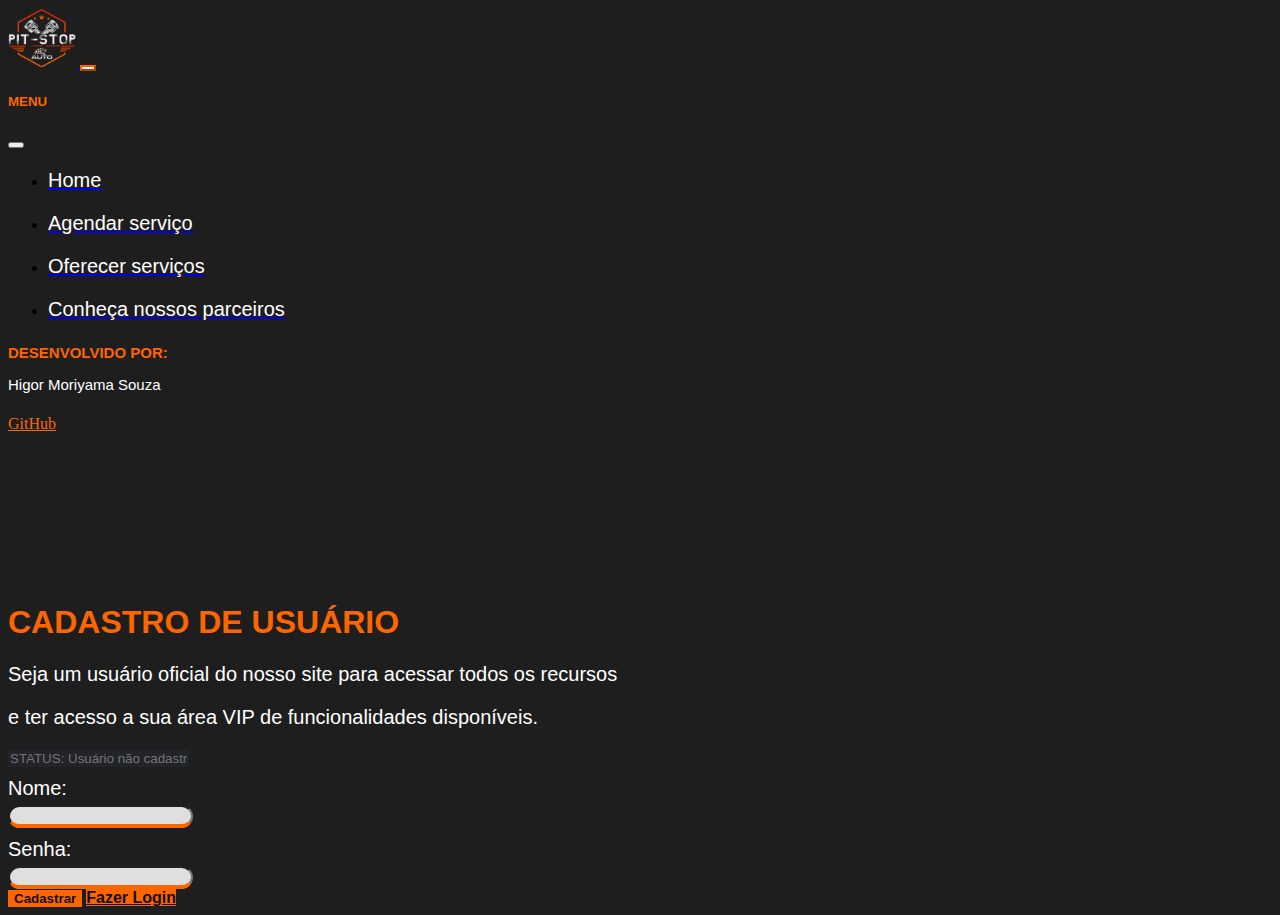
<file: 3.FRONT-END/usuario_oficina/usuario-Oficina.html>
<!doctype html>
<html lang="pt-BR">

    <head>
        <meta charset="UTF-8">
        <meta name="viewport" content="width=device-width, initial-scale=1">
        <link href="https://cdn.jsdelivr.net/npm/bootstrap@5.2.3/dist/css/bootstrap.min.css" rel="stylesheet" integrity="sha384-rbsA2VBKQhggwzxH7pPCaAqO46MgnOM80zW1RWuH61DGLwZJEdK2Kadq2F9CUG65" crossorigin="anonymous">
        <link rel="stylesheet" href="../style.css">
        <title>pit-stop-add-user</title>
    </head>
 
    <body>

        <!--HEADER-->
        <nav class="navbar navbar-dark bg-dark fixed-top">
            <div class="container-fluid">
                <a class="navbar-brand" href="/index.html"> <img src="../imagens/headerLogo.png" alt="" id="logo"> </a>
                <button class="navbar-toggler" id="menuBtn" type="button" data-bs-toggle="offcanvas" data-bs-target="#offcanvasDarkNavbar" aria-controls="offcanvasDarkNavbar">
                <span class="navbar-toggler-icon"></span>
                </button>
                <div class="offcanvas offcanvas-end text-bg-dark" tabindex="-1" id="offcanvasDarkNavbar" aria-labelledby="offcanvasDarkNavbarLabel">
                <div class="offcanvas-header">
                    <h5 class="offcanvas-title" id="offcanvasDarkNavbarLabel"><p class="txtDestaque"> Menu </p></h5>
                    <button type="button" class="btn-close btn-close-white" data-bs-dismiss="offcanvas" aria-label="Close"></button>
                </div>
                <div id="menu" class="offcanvas-body">
                    <ul class="navbar-nav justify-content-end flex-grow-1 pe-3">
                    <li class="nav-item">
                        <a class="nav-link active" aria-current="page" href="/index.html"> <p class="txt"> Home </p></a>
                    </li>
                    <li class="nav-item">
                        <a class="nav-link" href="/usuario_cliente/usuario-cliente.html"> <p class="txt"> Agendar serviço </p></a>
                    </li>
                    <li class="nav-item">
                        <a class="nav-link" href="/usuario_oficina/usuario-Oficina.html"> <p class="txt"> Oferecer serviços </p></a>
                    </li>
                    <li class="nav-item">
                        <a class="nav-link" href="/parceiros.html"> <p class="txt"> Conheça nossos parceiros </p></a>
                    </li>
                    </ul> 
                </div>
                <div class="offcanvas-header">
                    <h5 class="offcanvas-title" id="offcanvasDarkNavbarLabel"><p id="desenvolvedorTitle"> Desenvolvido por: </p><p id="desenvolvedorName">Higor Moriyama Souza</p></h5>
                    <a id="btnGit" type="button" class="btn btn-outline-warning" href="https://github.com/HSMoriyama">GitHub</a>
                </div>
                </div>
            </div>
        </nav>
        <!--HEADER-->

        <div id="pageContent" class="container">

            <h1 class="txtDestaque">Cadastro de usuário</h1>
            <p class="txt">Seja um usuário oficial do nosso site para acessar todos os recursos</p>
            <p class="txt">e ter acesso a sua área VIP de funcionalidades disponíveis.</p>

            <form>
                <input class="form-control" id="status" type="text" placeholder="STATUS: Usuário não cadastrado!" aria-label="Disabled input example" disabled><br>

                <!--NOME-->
                <div class="mb-3">
                  <label for="exampleInputEmail1" class="form-label"><p class="inputLabel">Nome:</p></label>
                  <input class="form-control" id="nomeUser" type="text" aria-label="default input example">
                  <div id="emailHelp" class="form-text"></div>
                </div>

                <!--SENHA-->
                <div class="mb-3">
                  <label for="exampleInputPassword1" class="form-label"><p class="inputLabel">Senha:</p></label>
                  <input type="password" class="form-control" id="exampleInputPassword1">
                </div>
                
                <!--BOTÃO DE CADASTRO-->
                <button type="submit" class="btn btn-primary" id="btn">Cadastrar</button>
                <a class="btn btn-primary" href="./login-oficina.html" id="btn">Fazer Login</a>
            </form>

        </div>

    <!--SCRIPT BOOTSTRAP-->
    <script src="https://cdn.jsdelivr.net/npm/bootstrap@5.2.3/dist/js/bootstrap.bundle.min.js" integrity="sha384-kenU1KFdBIe4zVF0s0G1M5b4hcpxyD9F7jL+jjXkk+Q2h455rYXK/7HAuoJl+0I4" crossorigin="anonymous"></script>
    <!--SCRIPT-->
    <script src="./userOficinaScript.js" defer></script>
    </body>

</html>
</file>
<file: 3.FRONT-END/style.css>
body{
    background-color: #1E1E1E;
}

#pageContent{
    padding-top: 150px;
}

/*HEADER*/
#logo{
    width: 68px;
    height: 60px;
}
#menuBtn, #btnGit{
    border-color: #FD6500;
    color: #FD6500;
}#btnGit:hover{
    background-color: #FD6500;
    color: #0F0F0F;
}

/*FOOTER*/
#logoFooter{
    width: 168px;
    height: 160px;
}#footerSpace{
    margin-top: 150px;
}

/*MENU*/
#menu li:hover{
    background-color: #FD6500;
    transform: scale(1.010);
    padding-left: 10px;
    justify-content: center;
    font-family: Arial, Helvetica, sans-serif;
    font-weight: 200;
    font-size: 15px;
}
#desenvolvedorTitle{
    text-transform: uppercase;
    font-family: Arial, Helvetica, sans-serif;
    font-weight: 600;
    font-size: 15px;
    color: #FD6500;
    margin-bottom: 0px;
}
#desenvolvedorName{
    font-family: Arial, Helvetica, sans-serif;
    font-weight: 200;
    font-size: 15px;
    color: white;
}

.txtDestaque{
    text-transform: uppercase;
    font-family: Arial, Helvetica, sans-serif;
    color: #FD6500;
}
.txt{
    font-family: Arial, Helvetica, sans-serif;
    font-weight: 300;
    font-size: 20px;
    color: white;
}
.mb-3 input{
    background-color: #dfdfdf;
    border-radius: 20px;
    border-bottom: 4px solid #FD6500;
}
.mb-3 textarea{
    background-color: #dfdfdf;
    border-radius: 20px;
    border-bottom: 4px solid #FD6500;
}
.inputLabel{
    font-family: Arial, Helvetica, sans-serif;
    font-weight: 300;
    font-size: 20px;
    color: white;
    margin-top: 10px;
    margin-bottom: 5px;
}
#btn, #btnBusca, #btnCta{
    border-style: none;
    background-color: #FD6500;
    color: #0F0F0F;
    font-family: Arial, Helvetica, sans-serif;
    font-weight: 600;
}

/*HOME*/
/*SERVIÇOS - SECTION*/
#servicosHeader{
    background-color: #212428
}

#servicos, #servicosHeader, #callToAction{
    display: flex;
    justify-content: center;
    align-items: center;
    text-align: center;
}
section{
    background-color: #1E1E1E;
}#servicos img{
    margin-top: 150px;
}#btnCta{
    margin-top: 30px;
    width: 1000px;
    height: 60px;
    color: #ffffff;
    font-size:xx-large;
    font-family: Arial, Helvetica, sans-serif;
    font-weight: 200;
}#btnCta:hover{
    background-color: #FD6500;
    transform: scale(1.010);
    padding-left: 10px;
    justify-content: center;

}
#callToAction{
    margin-top: 50px;
    margin-bottom: 150px;
}
/*PARCEIROS - SECTION*/
.section-headers{
    padding: 30px;
}


/*CONSULTA*/
/*MODAL*/
#modal{
    background-color: #212428;
    position: absolute;
    display: none;
    top: 50%;
    left: 50%;
    transform: translate(-50%, -50%);
}

/*TABELAS*/
table, td, tr{
    border-bottom: 1px solid #FD6500;
    text-align: center;
    padding: 10px;
}
.tableBuscaTitulo{
    text-transform: uppercase;
    font-family: Arial, Helvetica, sans-serif;
    color: #FD6500;
}#ops{
    padding-left: 60px;
    padding-right: 60px;
}

/*STATUS FORMS*/
#status{
    border-style: none;
    background-color: #212428;
    color: #FD6500;
}

/*AREAS VIP*/
#vipCardsContainer{
    display: flex;
    justify-content: space-between;
}
/*CARDS*/
.vipCards{
    width: 280px;
    height: 370px;
    border: 8px solid  #1E1E1E;
}
.vipCards:hover{
    cursor: pointer;
}
</file>
